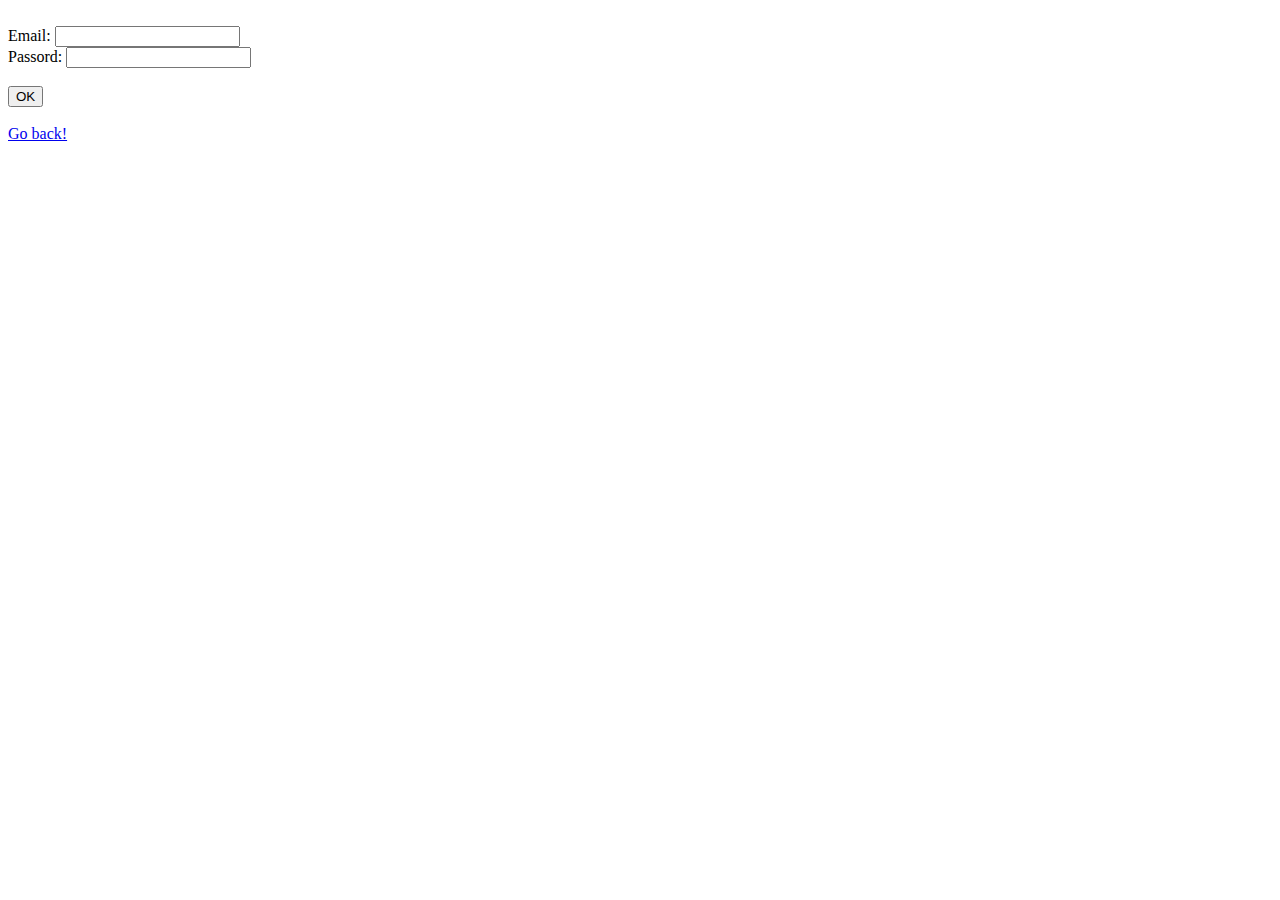
<file: login.html>
<!DOCTYPE html>
<html>
	<head>
		<title>login</title>
	</head>
	<body>
		<form>
			<br>Email: <input type="email" name="email" required><br>	
			Passord: <input type="passord" name="passord" required><br>
			<br><input type="submit" value="OK" name="passord">
		</form>	
		<br><a href="index.html">Go back!</a>	
	</body>
</html>
</file>
